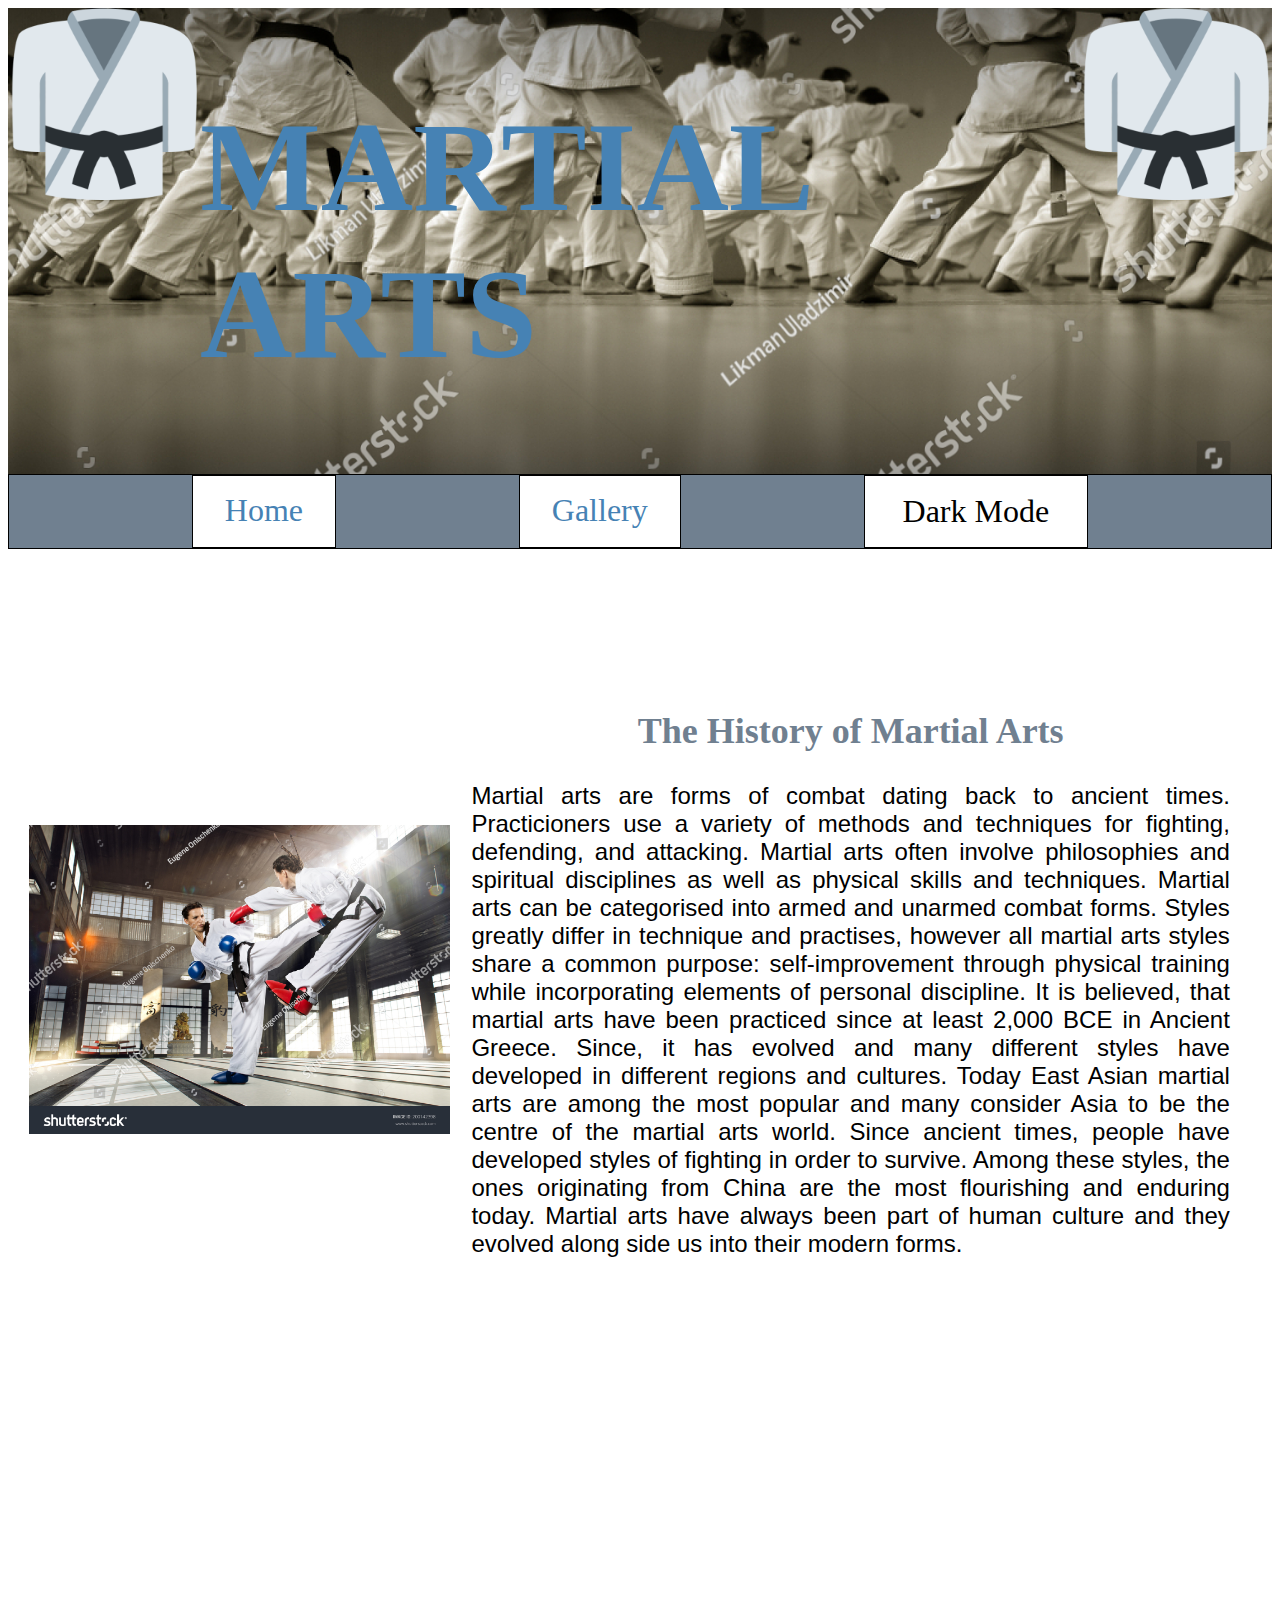
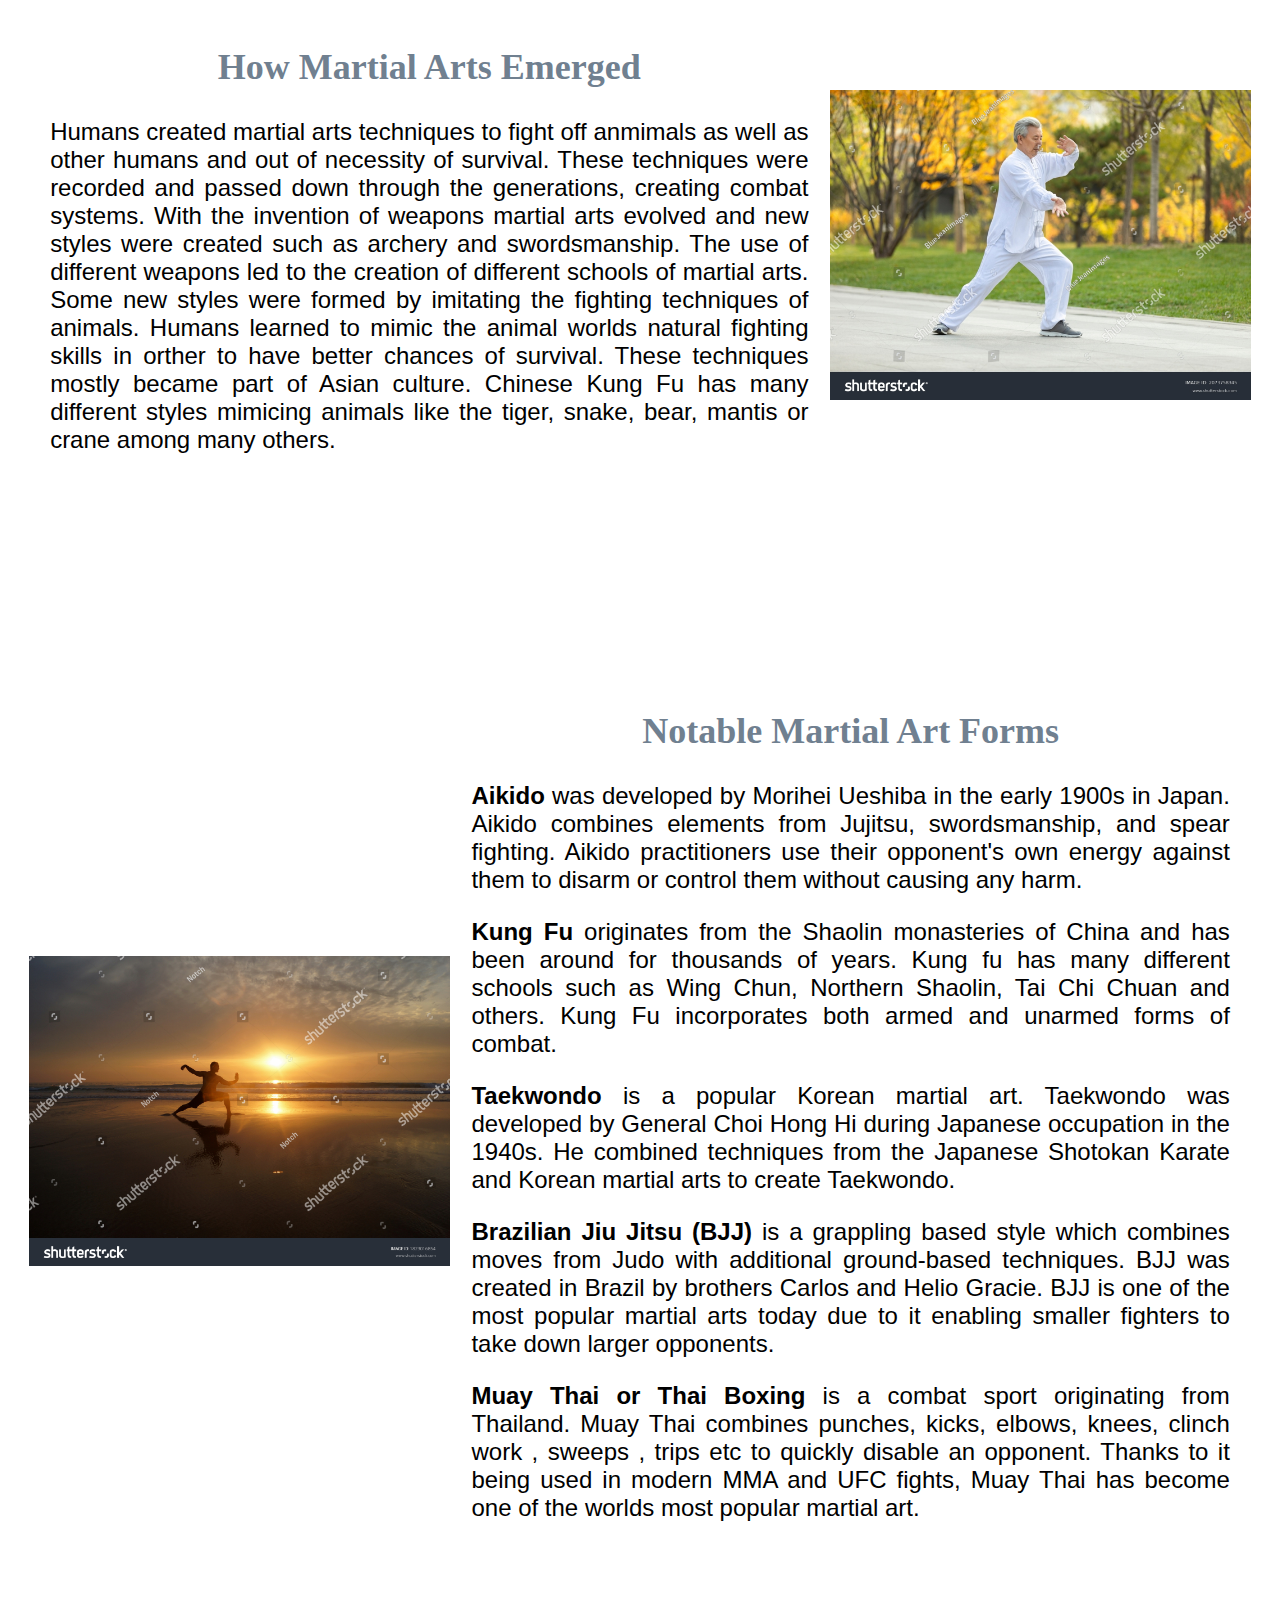
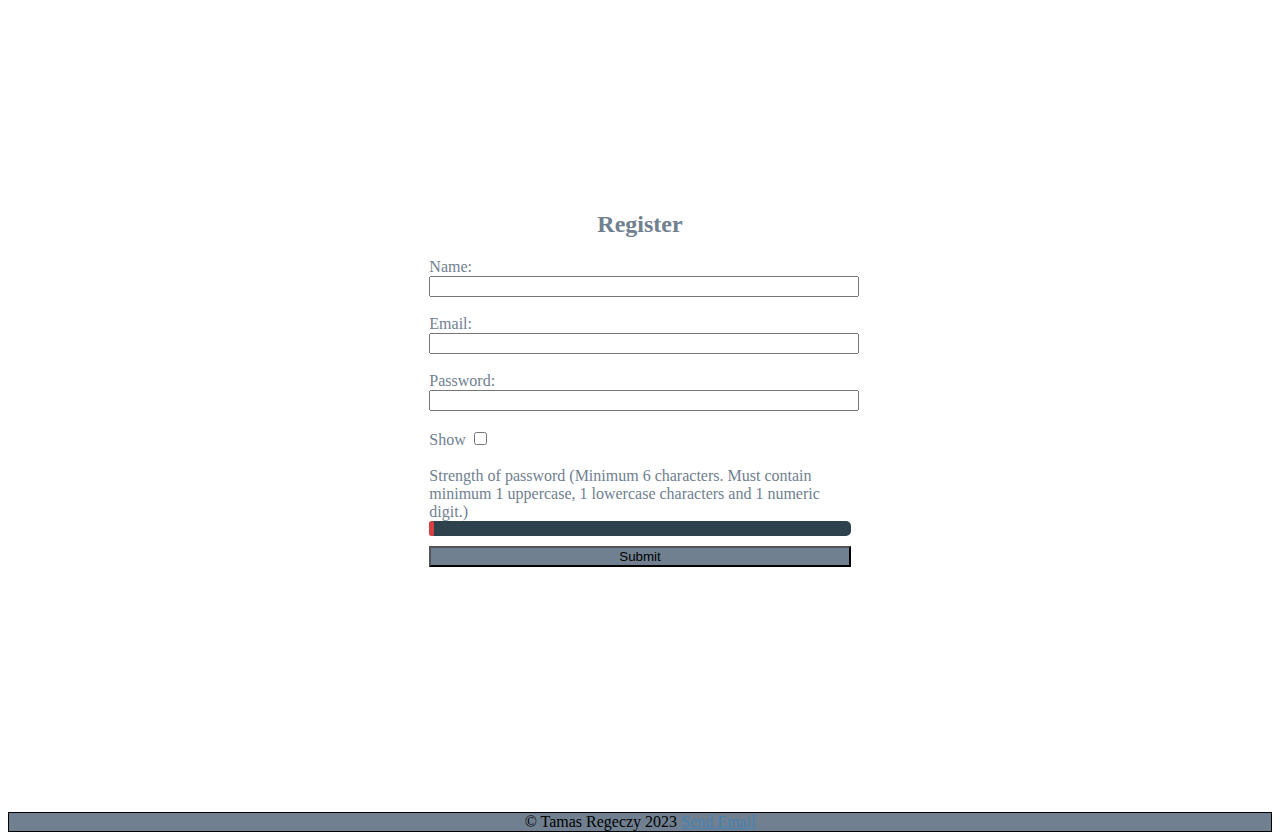
<file: index.html>
<!DOCTYPE html>
<html lang="en">

<head>
    <meta charset="UTF-8">
    <meta name="viewport" content="width=device-width, initial-scale=1.0">
    <link rel="icon" type="image/x-icon" href="images/favicon.ico">
    <title>Martial Arts</title>
    <link rel="stylesheet" href="style.css">
</head>

<body>
    <header>
        <div class="logo-container">
            <div class="logo1">
                <img src="images/logo.png" alt="karate uniform">
            </div>
            <h1>MARTIAL ARTS</h1>
            <div class="logo2">
                <img src="images/logo.png" alt="karate uniform">
            </div>
        </div>
        <nav>
            <ul class="nav-container">
                <li class="nav-item"><a class="link" href="https://tomireg.github.io/JSA/index.html">Home</a></li>
                <li class="nav-item"><a class="link" href="https://tomireg.github.io/JSA/gallery.html">Gallery</a></li>
                <li class="nav-item"><button class="mybtn" id="mybtn">Dark Mode</button></li>
            </ul>
        </nav>
    </header>
    <main>
        <div class="grid-container">
            <div class="img1">
                <img src="images/karate.jpg" alt="women sparring" width="100%" height="auto">
            </div>
            <div class="a1">
                <article>
                    <h2>The History of Martial Arts</h2>
                    <p>Martial arts are forms of combat dating back to ancient times. Practicioners use a variety of
                        methods
                        and
                        techniques for fighting, defending, and attacking.
                        Martial arts often involve philosophies and spiritual disciplines as well as physical skills and
                        techniques.
                        Martial arts can be categorised into armed and unarmed combat forms.
                        Styles greatly differ in technique and practises, however all martial arts styles share a common
                        purpose: self-improvement through physical training while incorporating elements of personal
                        discipline.
                        It is believed, that martial arts have been practiced since at least 2,000 BCE in Ancient
                        Greece.
                        Since,
                        it has evolved and many different styles have developed in different regions and cultures.
                        Today East Asian martial arts are among the most popular and many consider Asia to be the centre
                        of
                        the
                        martial arts world.
                        Since ancient times, people have developed styles of fighting in order to survive.
                        Among these styles, the ones originating from China are the most flourishing and enduring today.
                        Martial arts have always been part of human culture and they evolved along side us into their
                        modern
                        forms.</p>
                </article>
            </div>
            <div class="img2">
                <img src="images/sensei.jpg" alt="master training" width="100%" height="auto">
            </div>
            <div class="a2">
                <article>
                    <h2>How Martial Arts Emerged</h2>
                    <p>Humans created martial arts techniques to fight off anmimals as well as other humans and out of
                        necessity
                        of survival.
                        These techniques were recorded and passed down through the generations, creating combat systems.
                        With the invention of weapons martial arts evolved and new styles were created such as archery
                        and
                        swordsmanship.
                        The use of different weapons led to the creation of different schools of martial arts.
                        Some new styles were formed by imitating the fighting techniques of animals.
                        Humans learned to mimic the animal worlds natural fighting skills in orther to have better
                        chances
                        of
                        survival.
                        These techniques mostly became part of Asian culture. Chinese Kung Fu has many different styles
                        mimicing
                        animals like the tiger, snake, bear, mantis or crane among many others.</p>
                </article>
            </div>
            <div class="img3">
                <img src="images/training.jpg" alt="man training" width="100%" height="auto">
            </div>
            <div class="a3">
                <article>
                    <h2>Notable Martial Art Forms</h2>
                    <p><strong>Aikido</strong> was developed by Morihei Ueshiba in the early 1900s in Japan.
                        Aikido combines elements from Jujitsu, swordsmanship, and spear fighting. Aikido practitioners
                        use
                        their
                        opponent's own energy against them to disarm or control them without causing any harm.</p>

                    <p><strong>Kung Fu</strong> originates from the Shaolin monasteries of China and has been around for
                        thousands of
                        years.
                        Kung fu has many different schools such as Wing Chun, Northern Shaolin, Tai Chi Chuan and
                        others.
                        Kung Fu incorporates both armed and unarmed forms of combat.</p>

                    <p><strong>Taekwondo</strong> is a popular Korean martial art.
                        Taekwondo was developed by General Choi Hong Hi during Japanese occupation in the 1940s.
                        He combined techniques from the Japanese Shotokan Karate and Korean martial arts to create
                        Taekwondo.
                    </p>

                    <p><strong>Brazilian Jiu Jitsu (BJJ)</strong> is a grappling based style which combines moves from
                        Judo with
                        additional
                        ground-based techniques.
                        BJJ was created in Brazil by brothers Carlos and Helio Gracie.
                        BJJ is one of the most popular martial arts today due to it enabling smaller fighters to take
                        down
                        larger opponents.</p>

                    <p><strong>Muay Thai or Thai Boxing</strong> is a combat sport originating from Thailand. Muay Thai
                        combines punches,
                        kicks,
                        elbows, knees, clinch work , sweeps , trips etc to quickly disable an opponent.
                        Thanks to it being used in modern MMA and UFC fights, Muay Thai has become one of the worlds
                        most
                        popular martial art.</p>
                </article>
            </div>
            <div class="form" id="form">
                <h2>Register</h2>
                <form action="/action_page.php" method="get">
                    <label for="name">Name:</label>
                    <input type="text" id="name" name="name"><br><br>
                    <label for="email">Email:</label>
                    <input type="email" id="email" name="email"><br><br>
                    <label for="password">Password:</label>
                    <input type="password" id="password" name="password"><br><br>
                    <label for="checkbox">Show</label>
                    <input type="checkbox" id="checkbox" name="password"><br><br>
                    <label for="">Strength of password (Minimum 6 characters. Must contain minimum 1 uppercase, 1
                        lowercase characters and 1 numeric digit.)</label>
                    <div class="power-container">
                        <div id="power-point"></div>
                    </div>
                    <input type="submit" value="Submit">
                </form>
                <div id="result"></div>
            </div>
        </div>
    </main>
    <div class="footer-container">
        <footer> &copy; Tamas Regeczy 2023 <a href="mailto: tomregeczy@gmail.com">Send Email</a></footer>
    </div>
</body>
<script src="script.js"></script>

</html>
</file>
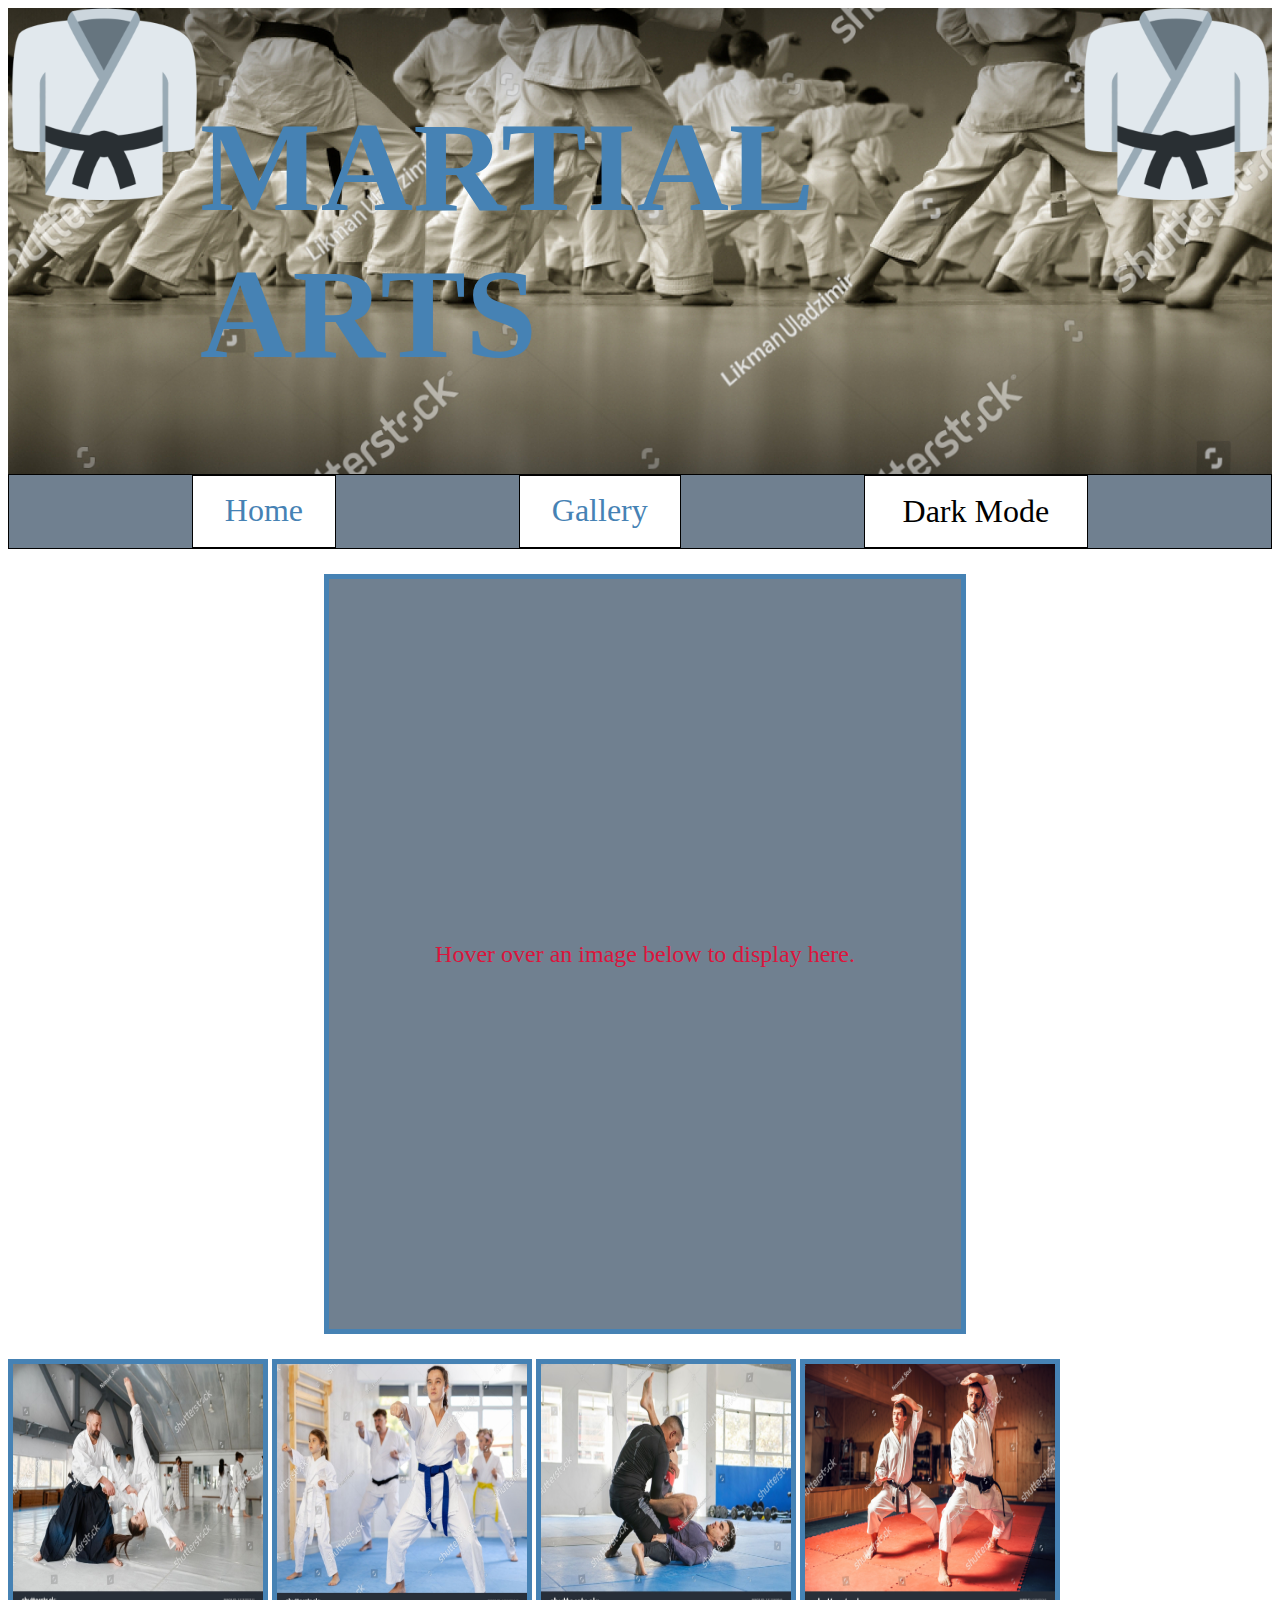
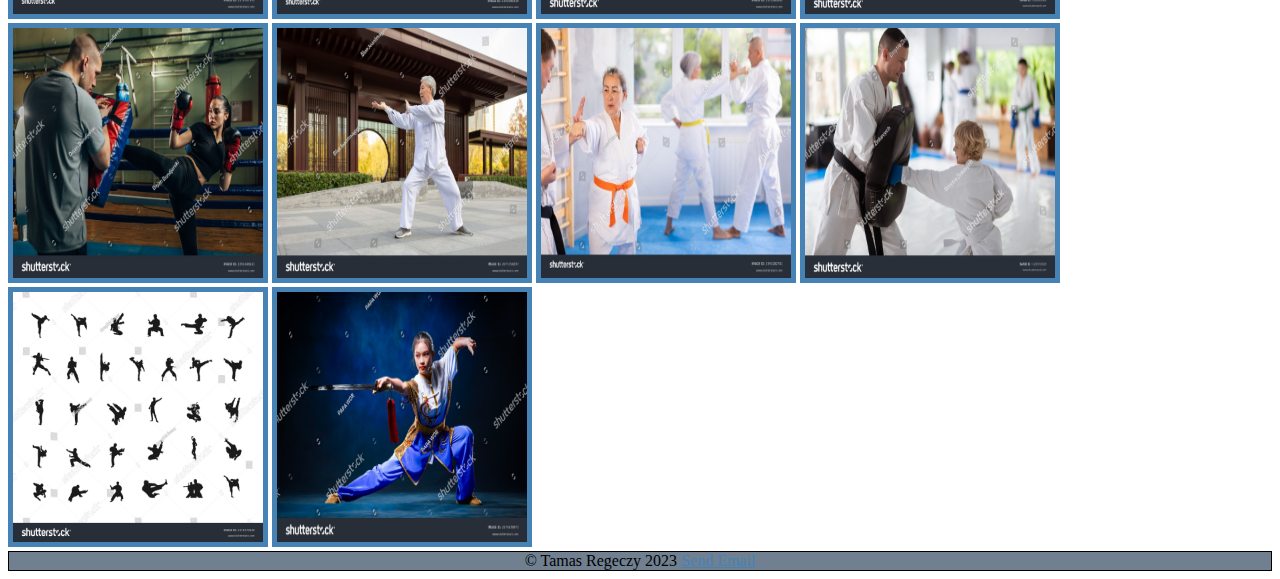
<file: gallery.html>
<!DOCTYPE html>
<html lang="en">

<head>
    <meta charset="UTF-8">
    <meta name="viewport" content="width=device-width, initial-scale=1.0">
    <link rel="icon" type="image/x-icon" href="images/favicon.ico">
    <title>Gallery</title>
    <link rel="stylesheet" href="style.css">
</head>

<body>
    <header>
        <div class="logo-container">
            <div class="logo1">
                <img src="images/logo.png" alt="karate uniform">
            </div>
            <h1>MARTIAL ARTS</h1>
            <div class="logo2">
                <img src="images/logo.png" alt="karate uniform">
            </div>
        </div>
        <nav>
            <ul class="nav-container">
                <li class="nav-item"><a href="https://tomireg.github.io/JSA/index.html">Home</a></li>
                <li class="nav-item"><a href="https://tomireg.github.io/JSA/gallery.html">Gallery</a></li>
                <li class="nav-item"><button class="mybtn" id="mybtn">Dark Mode</button></li>
            </ul>
        </nav>
    </header>
    <main>
        <div class="image-container">
            <div class="image" id="image">
                Hover over an image below to display here.
            </div>
        </div>
        <a href="https://tomireg.github.io/JSA/images/aikido.jpg"><img class="preview" src="images/aikido.jpg"
                alt="master teaching aikido to student" width="250px" height="250px" onmouseover="upDate(this)"
                onmouseout="unDo()"></a>
        <a href="https://tomireg.github.io/JSA/images/family.jpg"><img class="preview" src="images/family.jpg"
                alt="family practicing martial arts" width="250px" height="250px" onmouseover="upDate(this)"
                onmouseout="unDo()"></a>
        <a href="https://tomireg.github.io/JSA/images/grappling.jpg"><img class="preview" src="images/grappling.jpg"
                alt="people grappling" width="250px" height="250px" onmouseover="upDate(this)" onmouseout="unDo()"></a>
        <a href="https://tomireg.github.io/JSA/images/kata.jpg"><img class="preview" src="images/kata.jpg"
                alt="people doing a kata" width="250px" height="250px" onmouseover="upDate(this)"
                onmouseout="unDo()"></a>
        <a href="https://tomireg.github.io/JSA/images/kick.jpg"><img class="preview" src="images/kick.jpg"
                alt="woman kicking a bag" width="250px" height="250px" onmouseover="upDate(this)"
                onmouseout="unDo()"></a>
        <a href="https://tomireg.github.io/JSA/images/master.jpg"><img class="preview" src="images/master.jpg"
                alt="martial arts master" width="250px" height="250px" onmouseover="upDate(this)"
                onmouseout="unDo()"></a>
        <a href="https://tomireg.github.io/JSA/images/practice.jpg"><img class="preview" src="images/practice.jpg"
                alt="people training" width="250px" height="250px" onmouseover="upDate(this)" onmouseout="unDo()"></a>
        <a href="https://tomireg.github.io/JSA/images/punch.jpg"><img class="preview" src="images/punch.jpg"
                alt="child punching a bag" width="250px" height="250px" onmouseover="upDate(this)"
                onmouseout="unDo()"></a>
        <a href="https://tomireg.github.io/JSA/images/styles.jpg"><img class="preview" src="images/styles.jpg"
                alt="silhouettes performing techniques" width="250px" height="250px" onmouseover="upDate(this)"
                onmouseout="unDo()"></a>
        <a href="https://tomireg.github.io/JSA/images/sword.jpg"><img class="preview" src="images/sword.jpg"
                alt="woman with a chinese sword" width="250px" height="250px" onmouseover="upDate(this)"
                onmouseout="unDo()"></a>
    </main>
    <div class="footer-container">
        <footer> &copy; Tamas Regeczy 2023 <a href="mailto: tomregeczy@gmail.com">Send Email</a></footer>
    </div>
</body>
<script src="script.js"></script>

</html>
</file>
<file: style.css>
.grid-container {
    align-items: center;
    margin: 0 auto;
    display: grid;
    grid-template-columns: 2fr 1fr 1fr 2fr;
    grid-template-rows: 1fr 1fr 1fr 1fr;
    grid-template-areas:
        "img1 a1 a1 a1"
        "a2 a2 a2 img2"
        "img3 a3 a3 a3"
        ". form form .";

}

.image-container {
    align-items: center;
    margin: 0 auto;
    display: grid;
    grid-template-columns: 1fr 2fr 1fr;
    grid-template-rows: 1fr;
    grid-template-areas:
        ". image .";
}

.image {
    grid-area: image;
}


.img1 {
    grid-area: img1;
}

.a1 {
    grid-area: a1;
}

.img2 {
    grid-area: img2;
    justify-self: right;
}

.a2 {
    grid-area: a2;
}

.img3 {
    grid-area: img3;
}

.a3 {
    grid-area: a3;
}

.form {
    grid-area: form;
}

.form {
    width: 100%;
    height: auto;
    justify-self: center;
    text-align: left;
}

input[type=text] {
    width: 100%;
}

input[type=email] {
    width: 100%;
}

input[type=password] {
    width: 100%;
}

input[type=submit] {
    width: 100%;
    background-color: slategrey;
    color: black;
}

label {
    display: inline-block;
    color: slategrey
}

.mybtn {
    border: none;
    font-size: 2rem;
    font-family: Georgia, 'Times New Roman', Times, serif;
    background-color: white;
    color: black;
}

.dmbtn {
    border: none;
    font-size: 2rem;
    font-family: Georgia, 'Times New Roman', Times, serif;
    background-color: black;
    color: white;
}

.a1 {
    text-align: justify;
    width: 90%;
    height: auto;
    padding-left: 5%;
    padding-right: 5%;
    font-size: 1.5rem;
    font-family: Verdana, Geneva, Tahoma, sans-serif;
}

.a2 {
    text-align: justify;
    width: 90%;
    height: auto;
    padding-left: 5%;
    padding-right: 5%;
    font-size: 1.5rem;
    font-family: Verdana, Geneva, Tahoma, sans-serif;
}

.a3 {
    text-align: justify;
    width: 90%;
    height: auto;
    padding-left: 5%;
    padding-right: 5%;
    font-size: 1.5rem;
    font-family: Verdana, Geneva, Tahoma, sans-serif;
}

.img1 {
    width: 100%;
    height: auto;
    padding-left: 5%;
    padding-right: 5%;
}

.img2 {
    width: 100%;
    height: auto;
    padding-left: 5%;
    padding-right: 5%;
}

.img3 {
    width: 100%;
    height: auto;
    padding-left: 5%;
    padding-right: 5%;
}

h2 {
    text-align: center;
    color: slategrey;
    font-family: Georgia, 'Times New Roman', Times, serif;
}

.footer-container {
    padding: 10;
    border: 1px solid black;
    display: flex;
    justify-content: center;
    background-color: slategrey;
    color: black;
    font-size: 1rem;
    font-family: Georgia, 'Times New Roman', Times, serif;
}

.logo-container {
    display: flex;
    justify-content: center;
    font-size: 4rem;
    justify-self: center;
    background-image: url(images/dojo.jpg);
    background-repeat: no-repeat;
    background-position: center;
    background-size: cover;
    color: steelblue;
    font-family: Georgia, 'Times New Roman', Times, serif;
}

.logo1 {
    display: block;
    box-sizing: border-box;
    max-width: 100%;
    height: auto;
    margin: 0 auto;
    justify-self: center;
}

.logo2 {
    display: block;
    box-sizing: border-box;
    max-width: 100%;
    height: auto;
    margin: 0 auto;
    justify-self: center;
}

nav ul {
    padding: 0;
    margin: 0;
    list-style: none;
}

nav a {
    text-decoration: none;
}

nav li {
    display: inline-block;
}

a:link {
    color: steelblue;
}

a:visited {
    color: steelblue;
}

.nav-item {
    background-color: white;
    color: black;
    border: 1px solid black;
    padding: .5em 1em;
    font-size: 2rem;
    font-family: Georgia, 'Times New Roman', Times, serif;
}

.nav-item-dark {
    background-color: black;
    color: white;
    border: 1px solid white;
    padding: .5em 1em;
    font-size: 2rem;
    font-family: Georgia, 'Times New Roman', Times, serif;
}

.nav-container {
    background-color: slategrey;
    border: 1px solid black;
    display: flex;
    justify-content: space-evenly;
}

@media (max-width: 800px) {
    .nav-container {
        flex-direction: column;
        align-items: center;
    }

    .nav-item {
        font-size: 1rem;
    }

    h1 {
        font-size: 2rem;
    }

    .logo1 img {
        max-width: 80%;
        height: auto;
    }

    .logo2 img {
        max-width: 80%;
        height: auto;
    }

    .article1 {
        font-size: 0.5rem;
    }

    .article2 {
        font-size: 0.5rem;
    }

    h2 {
        font-size: 1rem;
    }
}

.body {
    background-color: white;
    color: black;
}

.dark-mode {
    background-color: black;
    color: white;
}

#image {
    line-height: 750px;
    width: 100%;
    height: 750px;
    border: 5px solid steelblue;
    margin: 25px auto;
    background-color: slategrey;
    background-image: url('');
    background-repeat: no-repeat;
    background-size: 100% 750px;
    color: crimson;
    text-align: center;
    margin-bottom: 25px;
    font-size: 150%;
}

.preview {
    border: 5px solid steelblue;
    margin: 0 auto;
}

.power-container {
    background-color: #2E424D;
    width: 100%;
    height: 15px;
    border-radius: 5px;
    margin-bottom: 10px;
}

.power-container #power-point {
    background-color: #D73F40;
    width: 1%;
    height: 100%;
    border-radius: 5px;
    transition: 0.5s;
}

.error {
    color: red;
}
</file>
